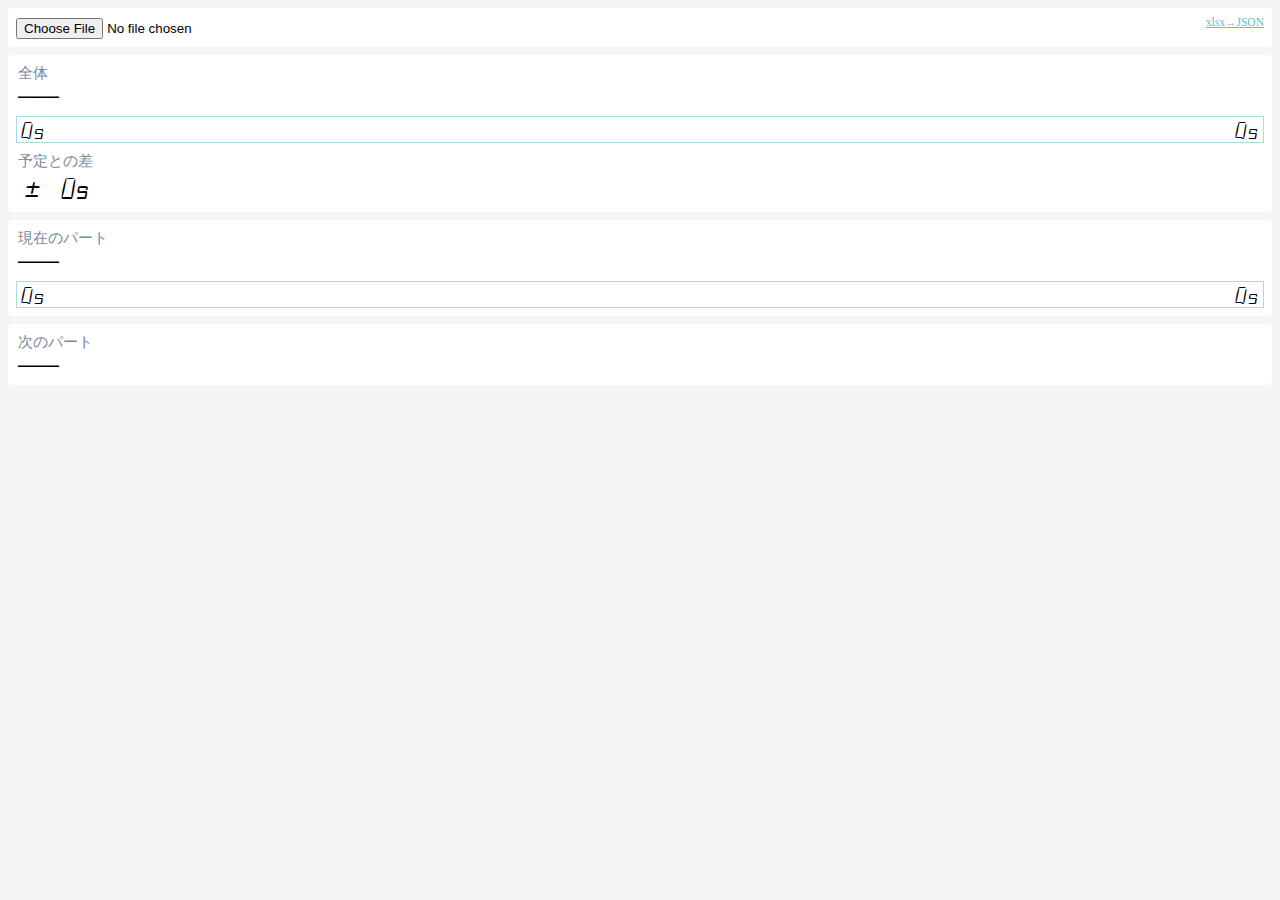
<file: index.html>
<!doctype html>
<html lang="ja">

<head>
    <title>Kanpe</title>
    <meta charset="UTF-8" />
    <meta http-equiv="X-UA-Compatible" content="IE=edge" />
    <meta name="viewport" content="width=device-width,initial-scale=1" />

    <link rel="stylesheet" type="text/css" href="./style.css" />
</head>

<body>
    <div id="background"></div>

    <div class="module">
        <input id="file_selector" type="file" />
        <a id="converter" href="./converter/index.html" target="_blank">xlsx→JSON</a>
    </div>

    <div id="display">
        <div class="module">
            <p class="item_name">全体</p>
            <p id="section_title">───</p>

            <div id="section_time_graph" class="graph">
                <div id="section_elapsed_time_bar" class="graph_bar elapsed_time_bar"></div>
                <span id="section_elapsed_time" class="time_display graph_label elapsed_time">0s</span>
                <span id="section_remaining_time" class="time_display graph_label remaining_time">0s</span>
            </div>

            <p class="item_name">予定との差</p>
            <span id="gap_time" class="time_display">± 0s</span>
        </div>

        <div class="module">
            <p class="item_name">現在のパート</p>
            <p id="present_part_contents">───</p>

            <div id="part_time_graph" class="graph">
                <div id="present_part_elapsed_time_bar" class="graph_bar elapsed_time_bar"></div>
                <span id="present_part_elapsed_time" class="time_display graph_label elapsed_time">0s</span>
                <span id="present_part_remaining_time" class="time_display graph_label remaining_time">0s</span>
            </div>
        </div>

        <div class="module">
            <p class="item_name">次のパート</p>
            <p id="next_part_contents">───</p>
        </div>
    </div>

    <div id="pause_button">
        <div id="pause_button_image">
            <div id="pause_button_image_left" class="play"></div>
            <div id="pause_button_image_right" class="play"></div>
        </div>
    </div>

    <script src="./lib/xlsx.full.min.js"></script>
    <script src="./js/timer.js"></script>
    <script src="./js/xlsx.js"></script>
    <script src="./js/main.js"></script>
</body>

</html>
</file>
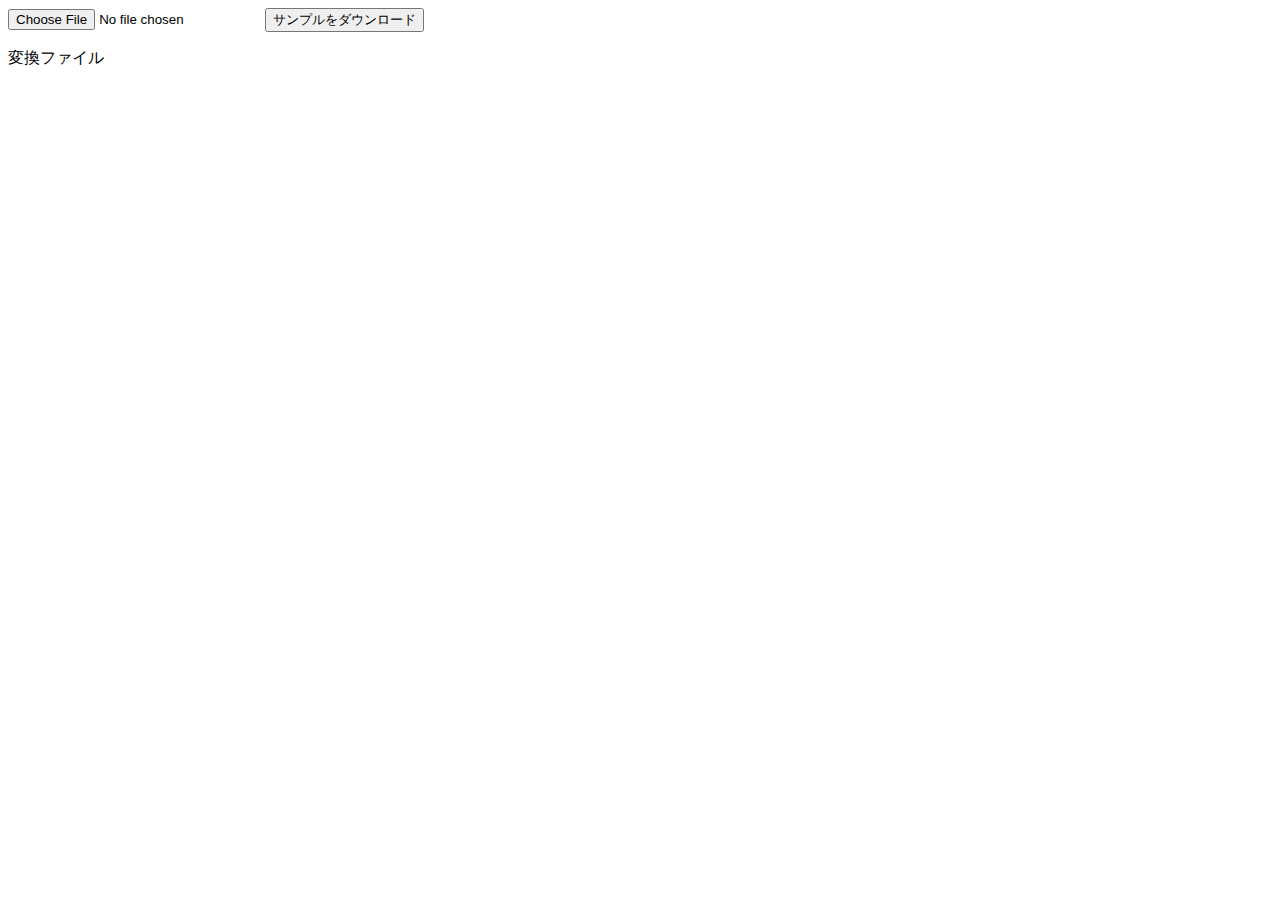
<file: converter/index.html>
<!DOCTYPE html>
<html lang="en">

<head>
    <meta charset="UTF-8">
    <meta name="viewport" content="width=device-width, initial-scale=1.0">
    <meta http-equiv="X-UA-Compatible" content="ie=edge">
    <title>Kanpe Xlsx Converter</title>
</head>

<body>
    <input id="file_selector" type="file" />
    <input id="xlsx_sample" type="button" value="サンプルをダウンロード"/>

    <p>変換ファイル</p>
    <ul id="converted_files">
    </ul>

    <script src="../lib/xlsx.full.min.js"></script>
    <script src=".././js/xlsx.js"></script>
    <script src="./main.js"></script>
</body>

</html>
</file>
<file: style.css>
/* (c) 2018 aukdata */
* {
    user-select: none;
}

@font-face {
    font-family: "851テガキカクット";
    src: url(./assets/851H-kktt_004.ttf);
}

body {
    background: whitesmoke;
    font-size: 1.2em;
}

p {
    margin: 0px 2px;
}

#converter {
    float: right;
    font-size: 0.6em;
    color: rgb(89, 194, 194);
}

.item_name {
    font-size: 0.8em;
    color: lightslategrey;
    margin-bottom: 2px;
}

.module {
    background: white;
    border-radius: 4px;
    margin: 8px 0px;
    padding: 8px;
}

.time_display {
    font: 1.2em "851テガキカクット", "arial";
}


.graph {
    position: relative;
    height: 1.2em;
    margin: auto;
    border: 1px solid lightblue;
    padding: 1px;
}

.graph_bar {
    box-sizing: border-box;
    width: 0%;
    height: 100%;
    background: lightblue;
    transition: all 10ms 0s linear;
}

.graph_label {
    position: absolute;
    top: 2px;
    font: 1.2em "851テガキカクット", "arial";
}

.elapsed_time {
    left: 4px;
}

.remaining_time {
    right: 4px;
}


#gap_time {
    position: relative;
    left: 2px;
    font-size: 1.5em;
}

#section_time_graph {
    margin: 8px auto;
}

#part_time_graph {
    margin-top: 8px;
}


#pause_button {
    position: fixed;
    height: 0px;
    left: 0px;
    right: 0px;
    bottom: 0px;
    background: limegreen;
    transition: all 200ms 0s ease-out;
}

#pause_button_image {
    position: relative;
    width: 50px;
    height: 50px;

    margin: 15px auto;
}


#pause_button_image_left, #pause_button_image_right {
    position: absolute;
    transition: all 200ms 0s ease;
}
#pause_button_image_left {
    left: 0px;
}
#pause_button_image_right {
    right: 0px;
}

#pause_button_image_left.play {
    top: 0px;
    width: 0px;
    height: 24px;
    border-left: 25px solid ghostwhite;
    border-top: 13px solid transparent;
    border-right: 0px solid transparent;
    border-bottom: 13px solid transparent;
}
#pause_button_image_right.play {
    top: 13px;
    width: 0px;
    height: 0px;
    border-left: 25px solid ghostwhite;
    border-top: 12px solid transparent;
    border-right: 0px solid transparent;
    border-bottom: 12px solid transparent;
}

#pause_button_image_left.pause, #pause_button_image_right.pause {
    top: 0px;
    width: 0px;
    height: 50px;
    border-left: 16px solid ghostwhite;
    border-top: 0px solid transparent;
    border-right: 0px solid transparent;
    border-bottom: 0px solid transparent;
}
</file>
